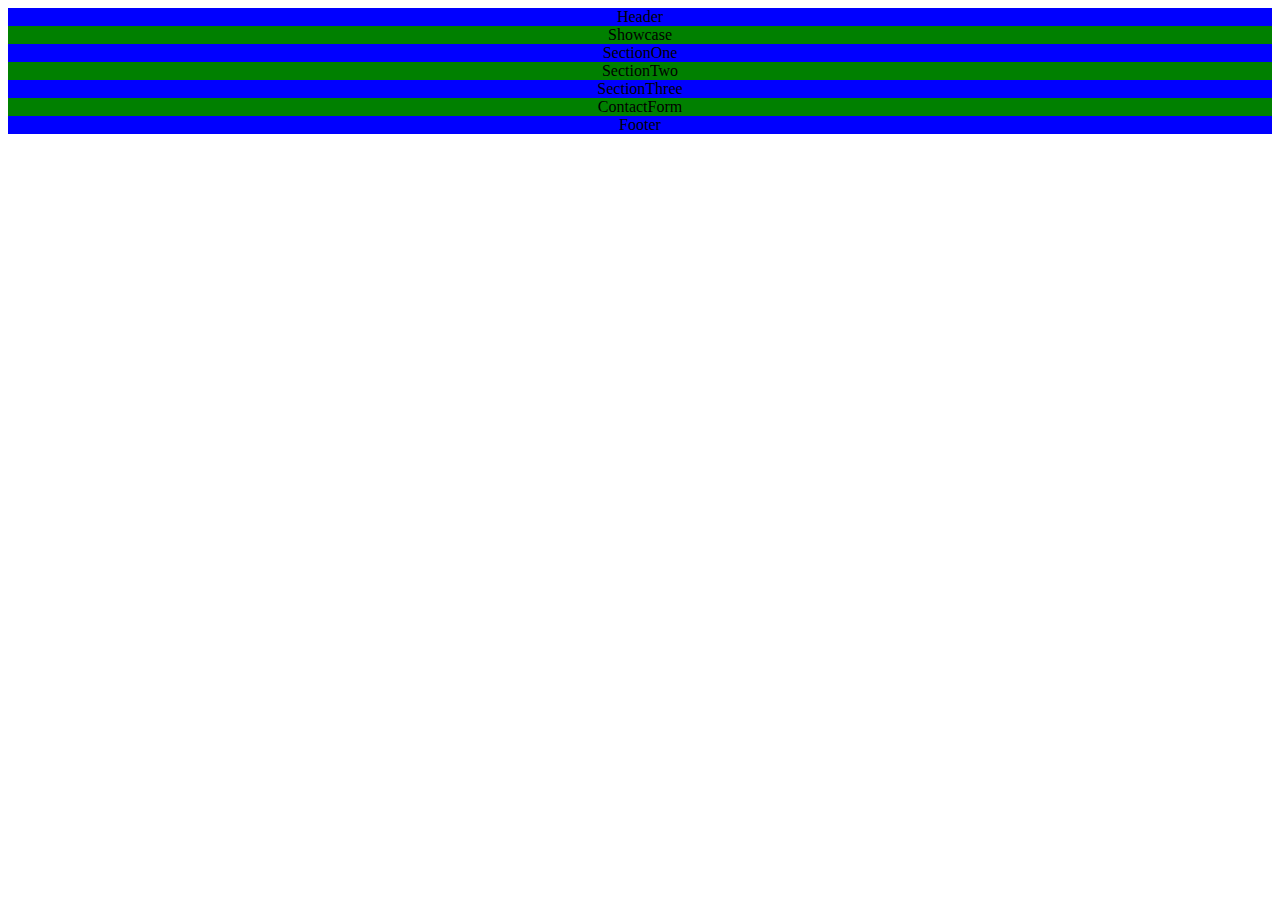
<file: Learn to Code SPA/Week 1/index.html>
<!DOCTYPE html>
<html lang="en">
<head>
    <meta charset="UTF-8">
    <meta name="viewport" content="width=device-width, initial-scale=1.0">
    <title>Document</title>
    <link rel="stylesheet" href="style.css">
</head>
<body>

    <div class="header">
        Header
    </div>

    <div class="showcase">
        Showcase
    </div>

    <div class="sectionOne">
        SectionOne
    </div>
    
    <div class="sectionTwo">
        SectionTwo
    </div>
    
    <div class="sectionThree">
        SectionThree
    </div>
    
    <div class="contactForm">
        ContactForm
    </div>

    <div class="footer">
        Footer
    </div>
    
    
</body>
</html>
</file>
<file: Learn to Code SPA/Week 1/style.css>
* {
    text-align: center;
}

.header, .sectionOne, .sectionThree, .footer {
    background-color: blue;
}

.showcase, .sectionTwo, .contactForm {
    background-color: green;
}
</file>
